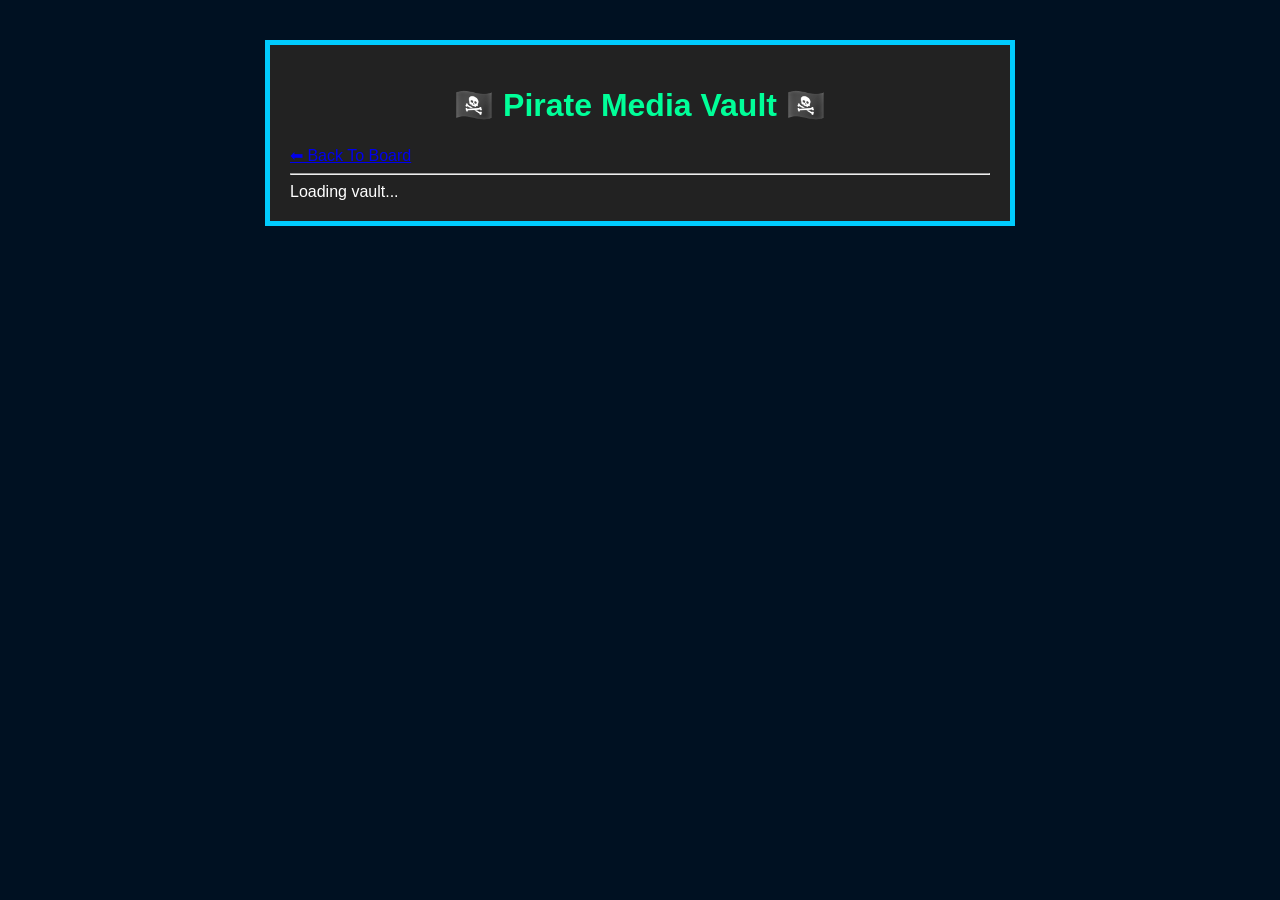
<file: media.html>
<!DOCTYPE html>
<html>

<head>

<title>🏴‍☠️ Pirate Media Vault</title>

<link rel="stylesheet" href="style.css">

</head>


<body>


<div class="board">


<h1>🏴‍☠️ Pirate Media Vault 🏴‍☠️</h1>


<a href="index.html">
⬅ Back To Board
</a>


<hr>


<div id="mediaGrid">

Loading vault...

</div>


</div>



<script type="module" src="media.js"></script>


</body>

</html>
</file>
<file: style.css>
body {

    background: #001122;

    color: white;

    font-family: Verdana, Arial, sans-serif;

}



.board {

    width: 700px;

    max-width: 90%;

    margin: 40px auto;

    background: #222;

    border: 5px solid #00ccff;

    padding: 20px;

}



h1 {

    text-align: center;

    color: #00ff99;

}



h2 {

    color: #00ccff;

}



input, textarea {

    width: 95%;

    padding: 10px;

    margin: 8px 0;

    background: black;

    color: white;

    border: 2px solid #00ccff;

}



textarea {

    height: 120px;

}



button {

    background: #00ff99;

    color: black;

    padding: 12px 25px;

    border: 2px solid black;

    cursor: pointer;

    font-weight: bold;

}



button:hover {

    background: #66ffbb;

}



.post {

    background: #333;

    border-left: 5px solid #00ff99;

    padding: 10px;

    margin-top: 15px;

}



small {

    color: #aaa;

}




/* 🏴‍☠️ Custom Emotes */

.emote {

    width: 32px;

    height: 32px;

    vertical-align: middle;

}
.vaultImage {

width: 200px;

max-height: 200px;

object-fit: cover;

border: 3px solid #00ccff;

}


#mediaGrid {

display:grid;

grid-template-columns:
repeat(auto-fit,minmax(220px,1fr));

gap:20px;

}
</file>
